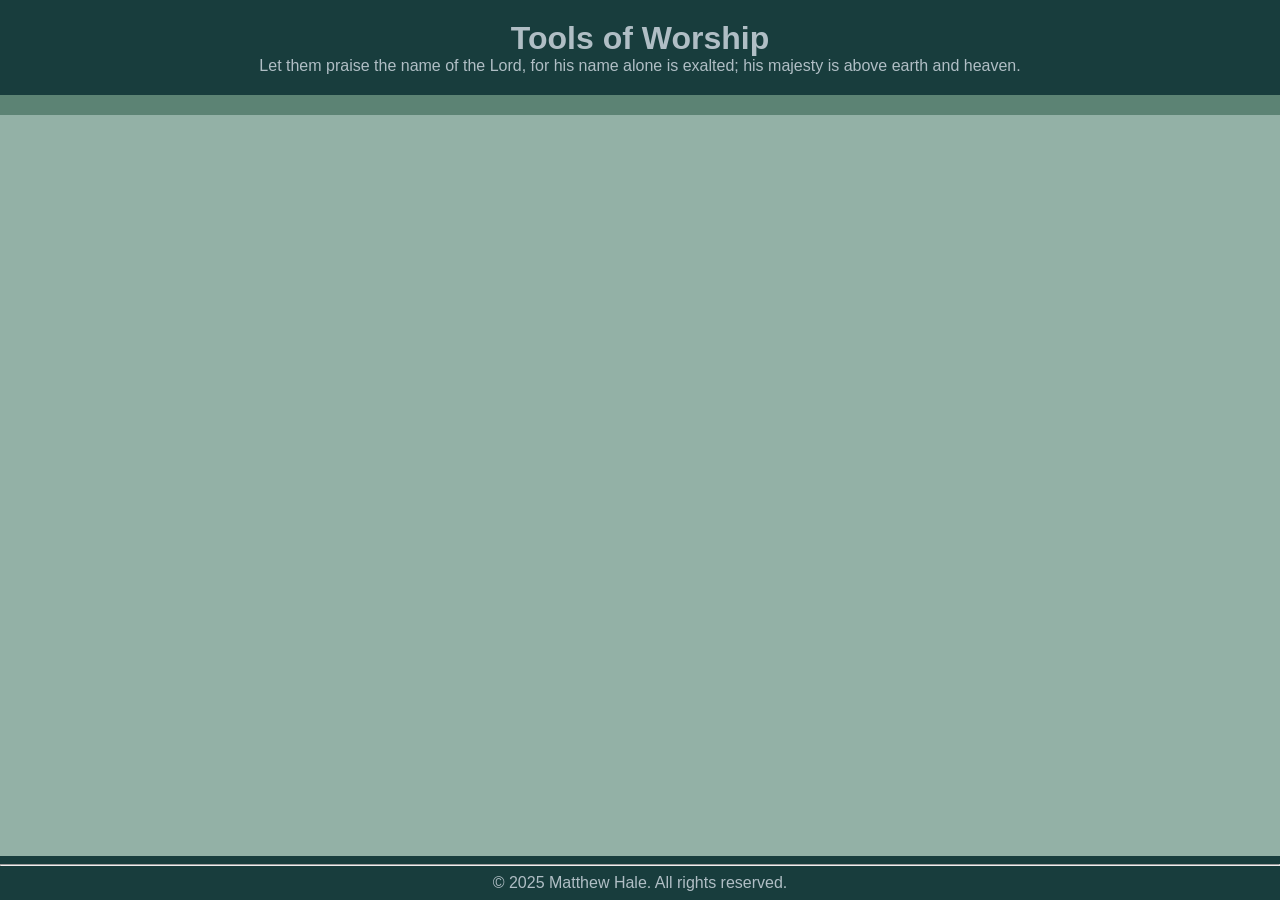
<file: public/index.html>
<!doctype html>
<html lang="en">
    <head>
        <meta charset="UTF-8" />
        <meta name="viewport" content="width=device-width, initial-scale=1.0" />
        <title>Tools of Worship</title>
        <link rel="stylesheet" href="styles.css" />
    </head>

    <body>
        <div class="wrapper">
            <header>
                <h1>Tools of Worship</h1>
                <p>
                    Let them praise the name of the Lord, for his name alone is
                    exalted; his majesty is above earth and heaven.
                </p>
            </header>

            <nav>
                <!-- Your navigation menu goes here -->
            </nav>

            <main>
                <div class="container">
                    <!-- Main content of your landing page goes here -->
                </div>
            </main>

            <footer>
                <hr />
                &copy; 2025 Matthew Hale. All rights reserved.
            </footer>
        </div>
    </body>
</html>
</file>
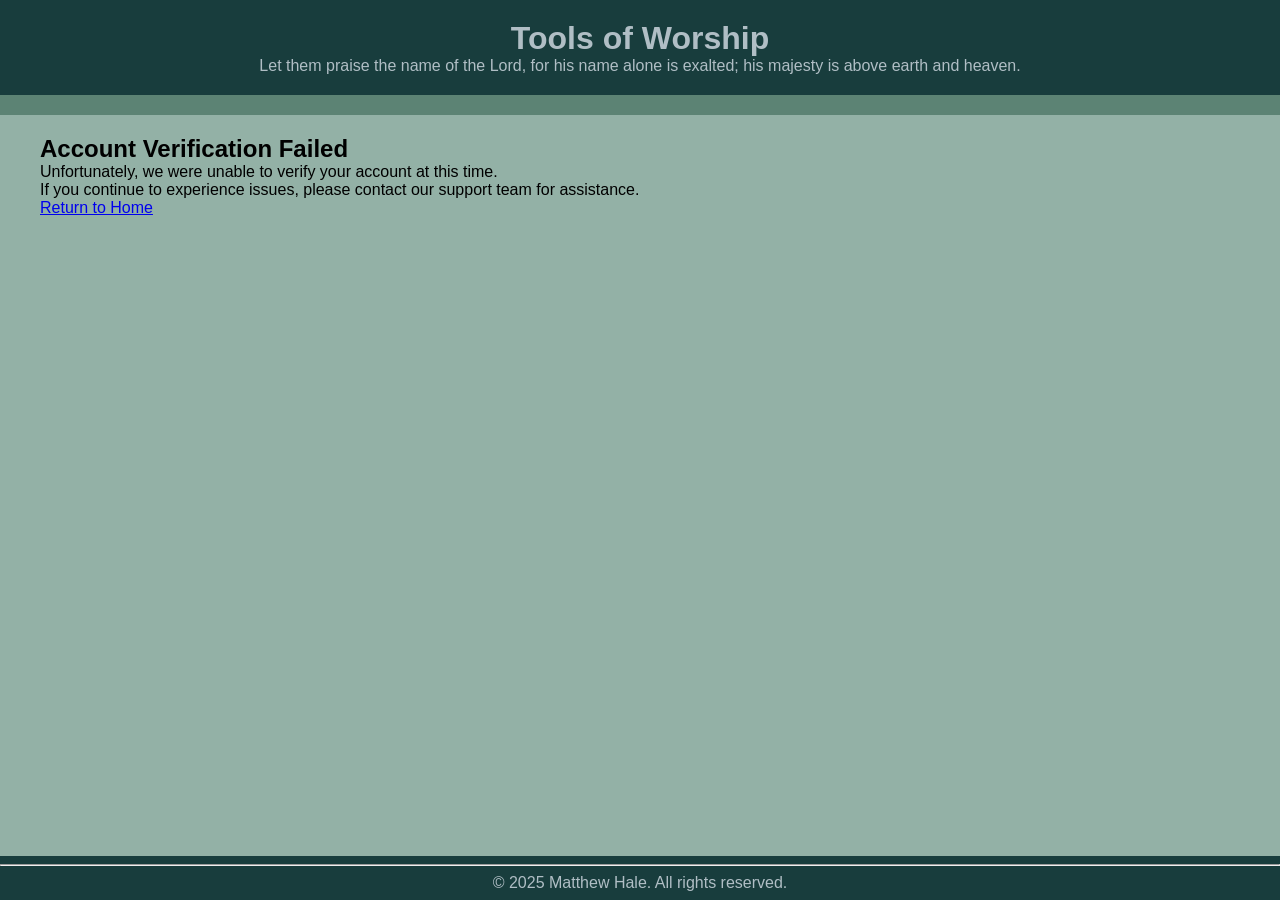
<file: public/EmailVerificationFailed.html>
<!doctype html>
<html lang="en">
    <head>
        <meta charset="UTF-8" />
        <meta name="viewport" content="width=device-width, initial-scale=1.0" />
        <title>Tools of Worship</title>
        <link rel="stylesheet" href="styles.css" />
    </head>

    <body>
        <div class="wrapper">
            <header>
                <h1>Tools of Worship</h1>
                <p>
                    Let them praise the name of the Lord, for his name alone is
                    exalted; his majesty is above earth and heaven.
                </p>
            </header>

            <nav>
                <!-- Your navigation menu goes here -->
            </nav>

            <main>
                <div class="container">
                    <h2>Account Verification Failed</h2>
                    <p>
                        Unfortunately, we were unable to verify your account at
                        this time.
                    </p>
                    <p>
                        If you continue to experience issues, please contact our
                        support team for assistance.
                    </p>
                    <a href="app">Return to Home</a>
                </div>
            </main>

            <footer>
                <hr />
                &copy; 2025 Matthew Hale. All rights reserved.
            </footer>
        </div>
    </body>
</html>
</file>
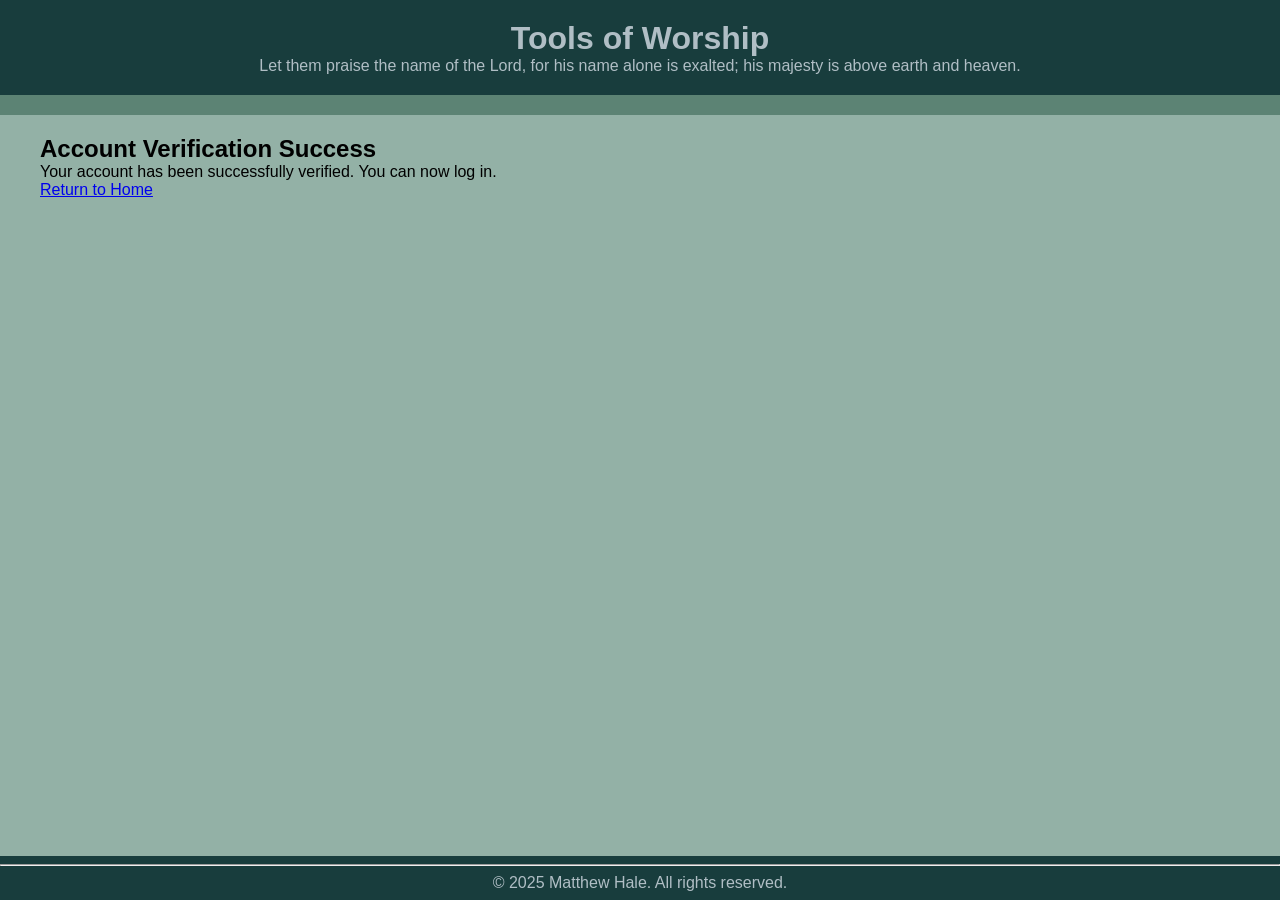
<file: public/EmailVerificationSuccess.html>
<!doctype html>
<html lang="en">
    <head>
        <meta charset="UTF-8" />
        <meta name="viewport" content="width=device-width, initial-scale=1.0" />
        <title>Tools of Worship</title>
        <link rel="stylesheet" href="styles.css" />
    </head>

    <body>
        <div class="wrapper">
            <header>
                <h1>Tools of Worship</h1>
                <p>
                    Let them praise the name of the Lord, for his name alone is
                    exalted; his majesty is above earth and heaven.
                </p>
            </header>

            <nav>
                <!-- Your navigation menu goes here -->
            </nav>

            <main>
                <div class="container">
                    <h2>Account Verification Success</h2>
                    <p>
                        Your account has been successfully verified. You can now
                        log in.
                    </p>
                    <a href="app">Return to Home</a>
                </div>
            </main>

            <footer>
                <hr />
                &copy; 2025 Matthew Hale. All rights reserved.
            </footer>
        </div>
    </body>
</html>
</file>
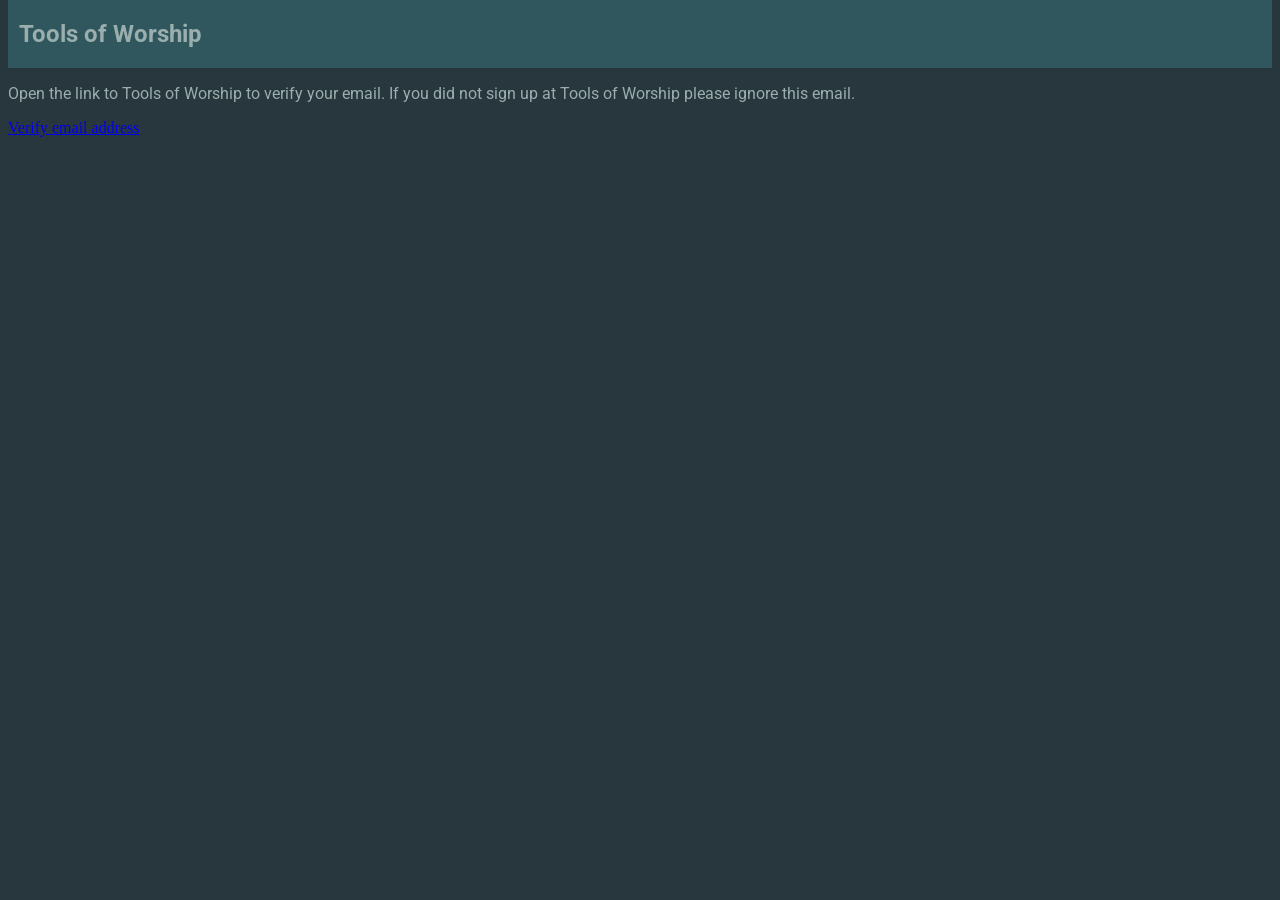
<file: templates/VerificationEmailTemplate.html>
<!doctype html>
<html lang="en">
    <head>
        <meta charset="UTF-8" />
        <meta name="viewport" content="width=device-width, initial-scale=1" />
        <meta
            name="description"
            content="Tools of Worship email verification."
        />
        <meta name="author" content="Tools of Worship" />

        <link rel="preconnect" href="https://fonts.googleapis.com" />
        <link rel="preconnect" href="https://fonts.gstatic.com" crossorigin />
        <link
            href="https://fonts.googleapis.com/css2?family=Roboto:wght@100;300&display=swap"
            rel="stylesheet"
        />

        <title>Tools of Worship</title>
    </head>
    <body style="background-color: #28363d; padding-top: 0px; margin-top: 0px">
        <div style="background-color: #2f575d; overflow: auto">
            <h2
                style="
                    color: #99aead;
                    font-family: &quot;Roboto&quot;, sans-serif;
                    padding-left: 8pt;
                "
            >
                Tools of Worship
            </h2>
        </div>
        <div>
            <p
                style="
                    color: #99aead;
                    font-family: &quot;Roboto&quot;, sans-serif;
                "
            >
                Open the link to Tools of Worship to verify your email. If you
                did not sign up at Tools of Worship please ignore this email.
            </p>
            <div>
                <a
                    href="https://ToolsOfWorship.com/api/user/verifyemail?token=@token"
                    ;
                    style="color: 607D93"
                    >Verify email address</a
                >
            </div>
        </div>
    </body>
</html>
</file>
<file: public/styles.css>
/* Define color variables for light mode */
:root {
	--header-footer-background-colour: #183D3D;
	--header-footer-text-colour: #B0BEC5;

	--primary-colour: #93B1A6;
	/* Light background color */
	--secondary-colour: #5C8374;
	/* Slightly lighter background color */
	--accent-colour: #546E7A;
	/* Accent color for light mode */
	--text-colour: #37474F;
	/* Dark text color for light mode */
}

/* Define color variables for dark mode */
@media (prefers-color-scheme: dark) {
	:root {
		--header-footer-background-colour: #183D3D;
		--header-footer-text-colour: #B0BEC5;

		--primary-colour: #183D3D;
		/* Dark background color */
		--secondary-colour: #5C8374;
		/* Slightly lighter background color */
		--accent-colour: #93B1A6;
		/* Accent color for dark mode */
		--text-colour: #bbc;
		/* Light text color for dark mode */
	}
}

/* Reset default margin and padding */
* {
	margin: 0;
	padding: 0;
}

html,
body {
	height: 100%;
}

.wrapper {
	box-sizing: border-box;
	position: relative;
	padding-bottom: 2em;
	/* Height of footer */
	min-height: 100%;
}

/* Global styles */
body {
	font-family: Arial, sans-serif;
	background-color: var(--primary-colour);
	color: var(--text-color);
}

/* Header styles */
header {
	background-color: var(--header-footer-background-colour);
	color: var(--header-footer-text-colour);
	text-align: center;
	padding: 20px;
}

header h1 {
	background-color: var(--header-footer-background-colour);
	color: var(--header-footer-text-colour);
}

/* Navigation styles (if you have a navigation bar) */
nav {
	background-color: var(--secondary-colour);
	padding: 10px;
}

/* Main content styles */
.container {
	max-width: 1200px;
	margin: 0 auto;
	padding: 20px;
}

/* Call-to-action button */
.cta-button {
	display: inline-block;
	background-color: var(--accent-colour);
	color: var(--text-colour);
	padding: 10px 20px;
	text-decoration: none;
	border-radius: 5px;
	transition: background-color 0.3s ease;
}

.cta-button:hover {
	background-color: var(--secondary-colour);
}

/* Footer styles */
footer {
	background-color: var(--header-footer-background-colour);
	color: var(--header-footer-text-colour);
	text-align: center;
	padding-top: .5em;
	padding-bottom: .5em;
	width: 100%;
	position: absolute;
	bottom: 0;
}

footer hr {
	margin-bottom: .5em;
}
</file>
